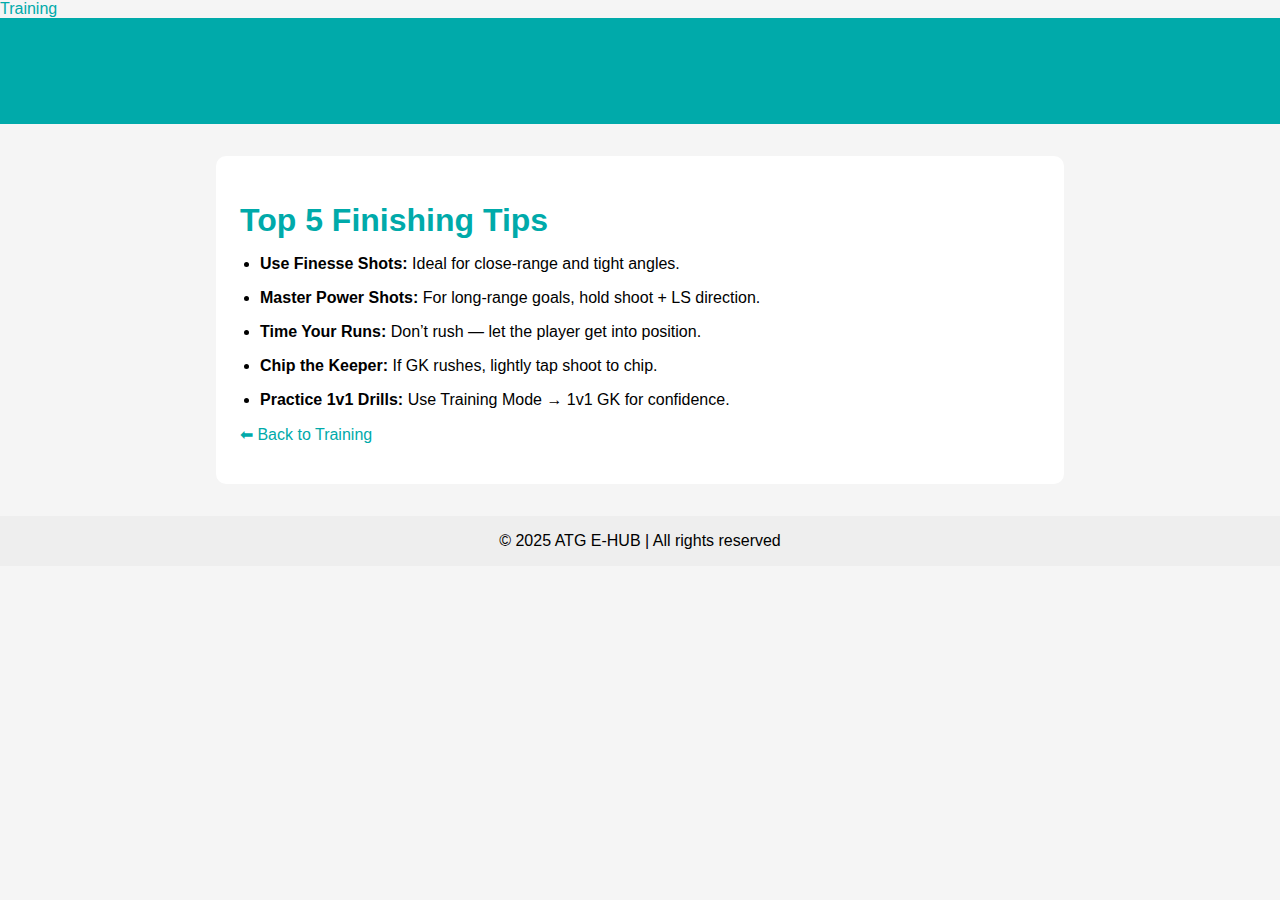
<file: finishing-tips.html>
<!DOCTYPE html>
<html lang="en">
<head>
  <meta charset="UTF-8" />
  <meta name="viewport" content="width=device-width, initial-scale=1.0"/>
  <title>Top 5 Finishing Tips | ATG E-HUB</title>
  <style>
    body {
      font-family: Arial, sans-serif;
      margin: 0;
      padding: 0;
      background: #f5f5f5;
    }
    header {
      background-color: #0aa;
      color: white;
      padding: 1rem;
      text-align: center;
    }
    .container {
      max-width: 800px;
      margin: 2rem auto;
      background: white;
      padding: 1.5rem;
      border-radius: 10px;
    }
    h1 {
      color: #0aa;
      margin-bottom: 1rem;
    }
    ul {
      padding-left: 20px;
    }
    li {
      margin-bottom: 1rem;
    }
    footer {
      text-align: center;
      padding: 1rem;
      background: #eee;
      margin-top: 2rem;
    }
    a {
      color: #0aa;
      text-decoration: none;
    }
  </style>
</head>
<body>
   <a href="training.html">Training</a>
  <header>
    <h1>ATG E-HUB Tips</h1>
  </header>
  <div class="container">
    <h1>Top 5 Finishing Tips</h1>
    <ul>
      <li><strong>Use Finesse Shots:</strong> Ideal for close-range and tight angles.</li>
      <li><strong>Master Power Shots:</strong> For long-range goals, hold shoot + LS direction.</li>
      <li><strong>Time Your Runs:</strong> Don’t rush — let the player get into position.</li>
      <li><strong>Chip the Keeper:</strong> If GK rushes, lightly tap shoot to chip.</li>
      <li><strong>Practice 1v1 Drills:</strong> Use Training Mode → 1v1 GK for confidence.</li>
    </ul>
    <p><a href="training.html">⬅ Back to Training</a></p>
  </div>
  <footer>
    © 2025 ATG E-HUB | All rights reserved
  </footer>
</body>
</html>
</file>
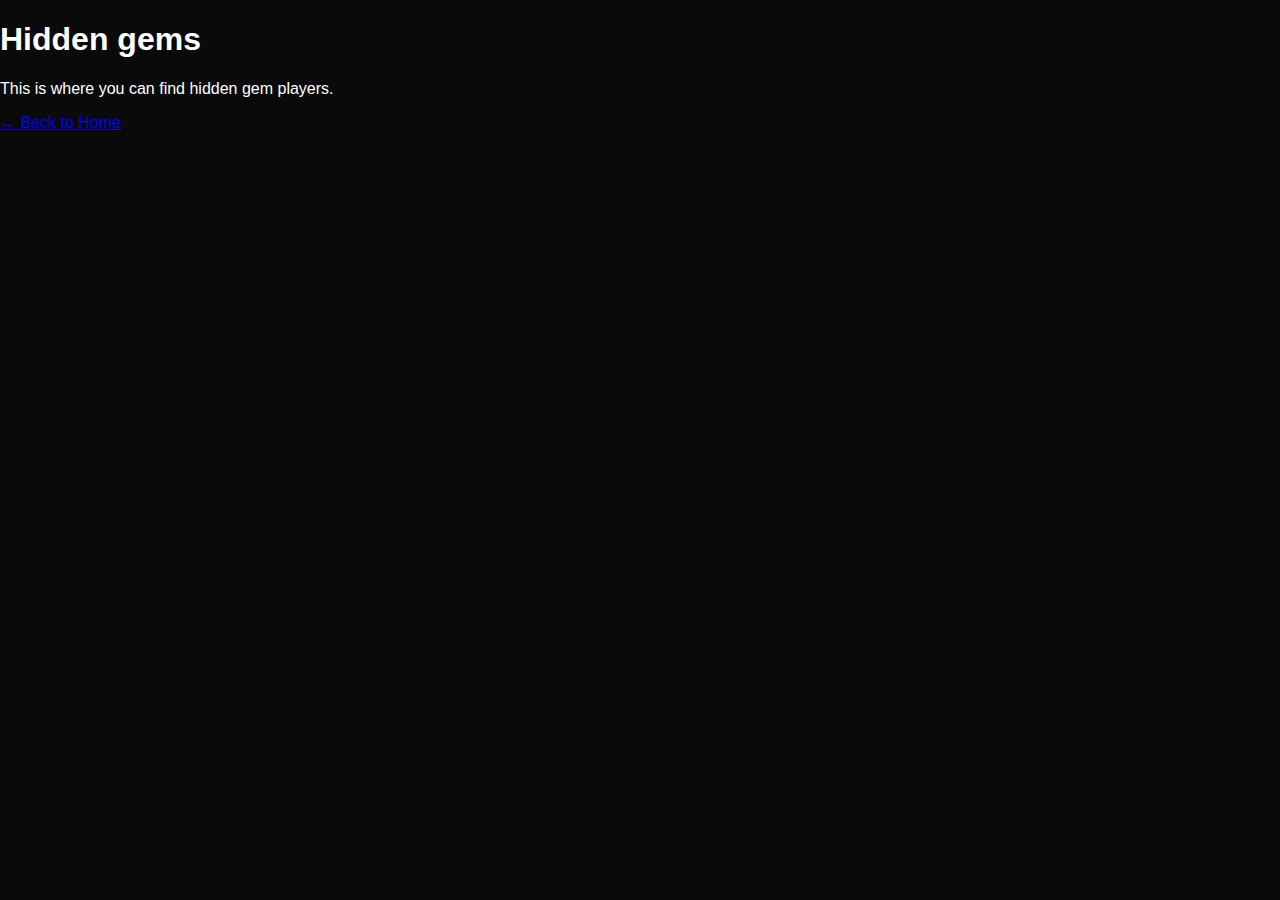
<file: hidden-gems.html>
<!DOCTYPE html>
<html>
<head>
  <title>Hidden gems</title>
  <link rel="stylesheet" href="style.css">
</head>
<body>
  <h1>Hidden gems</h1>
  <p>This is where you can find hidden gem players.</p>
  <a href="index.html">← Back to Home</a>
</body>
</html>
</file>
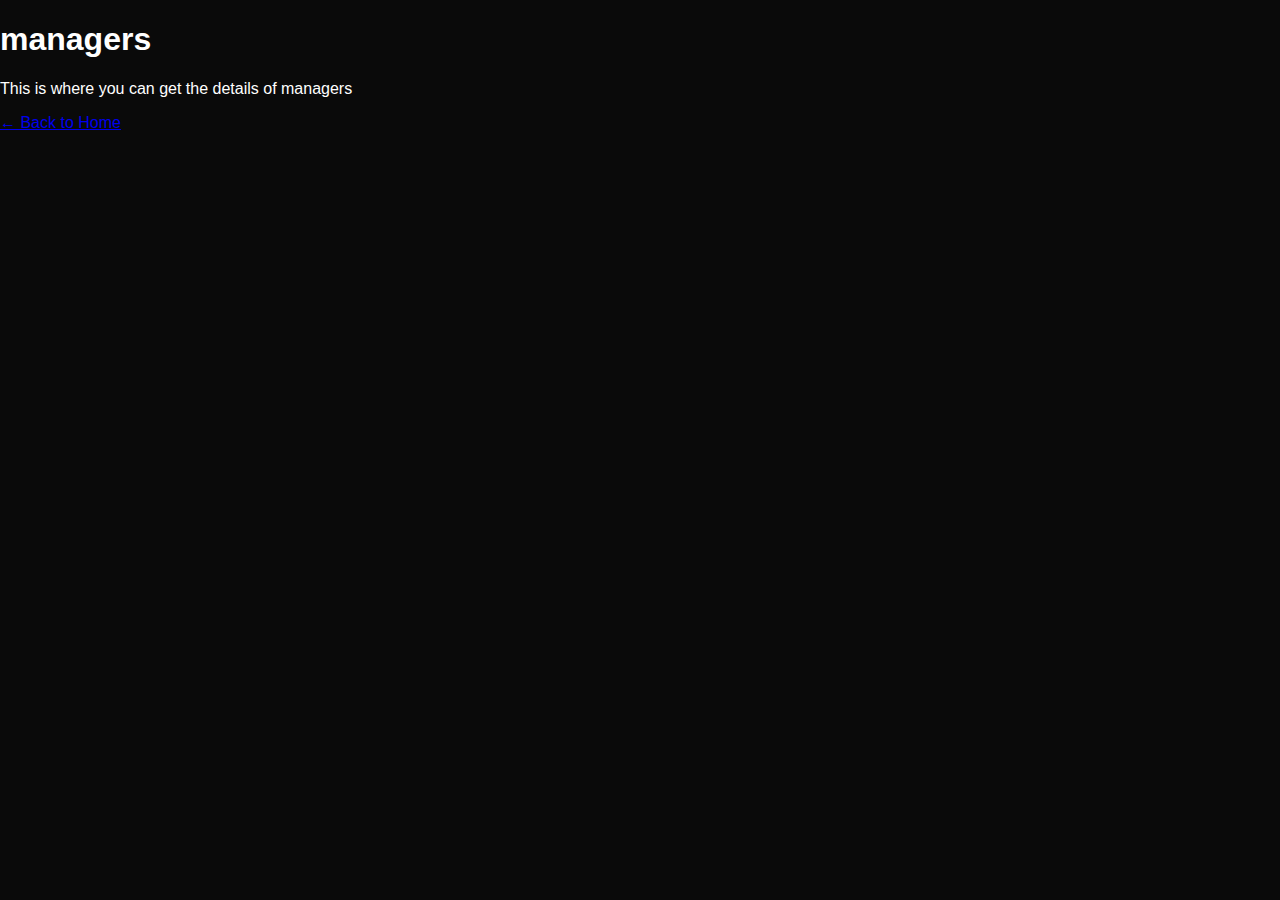
<file: managers.html>
<!DOCTYPE html>
<html>
<head>
  <title>managers</title>
  <link rel="stylesheet" href="style.css">
</head>
<body>
  <h1>managers</h1>
  <p>This is where you can get the details of managers</p>
  <a href="index.html">← Back to Home</a>
</body>
</html>
</file>
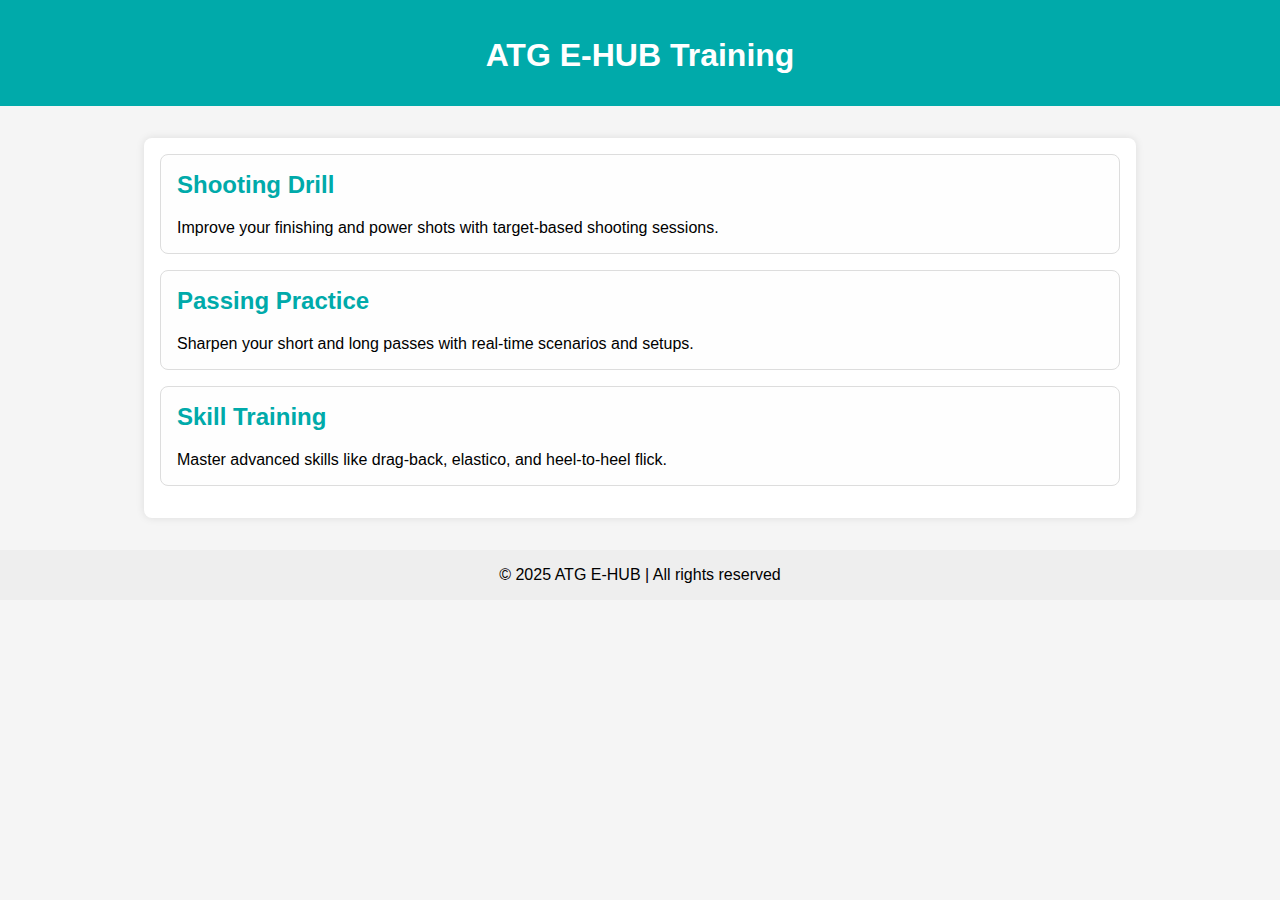
<file: training.html>
<!DOCTYPE html>
<html lang="en">
<head>
  <meta charset="UTF-8" />
  <meta name="viewport" content="width=device-width, initial-scale=1.0"/>
  <title>Training | ATG E-HUB</title>
  <style>
    body {
      font-family: 'Segoe UI', sans-serif;
      margin: 0;
      padding: 0;
      background: #f5f5f5;
    }
    header {
      background-color: #0aa;
      color: white;
      padding: 1rem;
      text-align: center;
    }
    .container {
      max-width: 960px;
      margin: 2rem auto;
      padding: 1rem;
      background: white;
      border-radius: 8px;
      box-shadow: 0 0 8px rgba(0,0,0,0.1);
    }
    h1 {
      text-align: center;
      margin-bottom: 1rem;
    }
    .training-card {
      border: 1px solid #ddd;
      border-radius: 8px;
      padding: 1rem;
      margin-bottom: 1rem;
      background-color: #fefefe;
    }
    .training-card h2 {
      margin-top: 0;
      color: #0aa;
    }
    .training-card p {
      margin: 0.5rem 0 0;
    }
    footer {
      text-align: center;
      padding: 1rem;
      background: #eee;
      margin-top: 2rem;
    }
  </style>
</head>
<body>
  <header>
    <h1>ATG E-HUB Training</h1>
  </header>
  <div class="container">
    <div class="training-card">
      <h2>Shooting Drill</h2>
      <p>Improve your finishing and power shots with target-based shooting sessions.</p>
    </div>
    <div class="training-card">
      <h2>Passing Practice</h2>
      <p>Sharpen your short and long passes with real-time scenarios and setups.</p>
    </div>
    <div class="training-card">
      <h2>Skill Training</h2>
      <p>Master advanced skills like drag-back, elastico, and heel-to-heel flick.</p>
    </div>
  </div>
  <footer>
    © 2025 ATG E-HUB | All rights reserved
  </footer>
</body>
</html>
</file>
<file: style.css>
body {
  font-family: 'Segoe UI', sans-serif;
  margin: 0;
  background-color: #0a0a0a;
  color: #fff;
}

header {
  background-color: #111;
  padding: 20px;
  text-align: center;
  font-size: 24px;
  font-weight: bold;
  letter-spacing: 2px;
}

.grid-container {
  display: grid;
  grid-template-columns: repeat(2, 1fr);
  gap: 15px;
  padding: 20px;
}

.card {
  background-color: #1a1a1a;
  border-radius: 10px;
  overflow: hidden;
  text-align: center;
  transition: 0.3s;
  cursor: pointer;
}

.card img {
  width: 100%;
  height: 120px;
  object-fit: cover;
}

.card h2 {
  padding: 10px;
  font-size: 16px;
}
@media screen and (max-width: 600px) {
  .grid-container {
    grid-template-columns: 1fr;
  }

  .card img {
    height: 160px;
    body {
  background-color: #121212;
  color: white;
  font-family: Arial, sans-serif;
  margin: 0;
  padding: 0;
}

.container {
  text-align: center;
  padding: 20px;
}

.card {
  background-color: #1e1e1e;
  margin: 20px auto;
  padding: 15px;
  border-radius: 12px;
  width: 90%;
  max-width: 400px;
  box-shadow: 0 4px 8px rgba(0,0,0,0.3);
  transition: transform 0.2s;
}

.card:hover {
  transform: scale(1.03);
}

.card img {
  width: 100%;
  border-radius: 10px;
}

.card p {
  margin-top: 10px;
  font-size: 18px;
}
body {
  background-image: url('good-morning.png');
  background-size: cover;
  background-repeat: no-repeat;
  background-position: center center;
  height: 100vh;
  margin: 0;
  font-family: Arial, sans-serif;
}

  }
}
</file>
